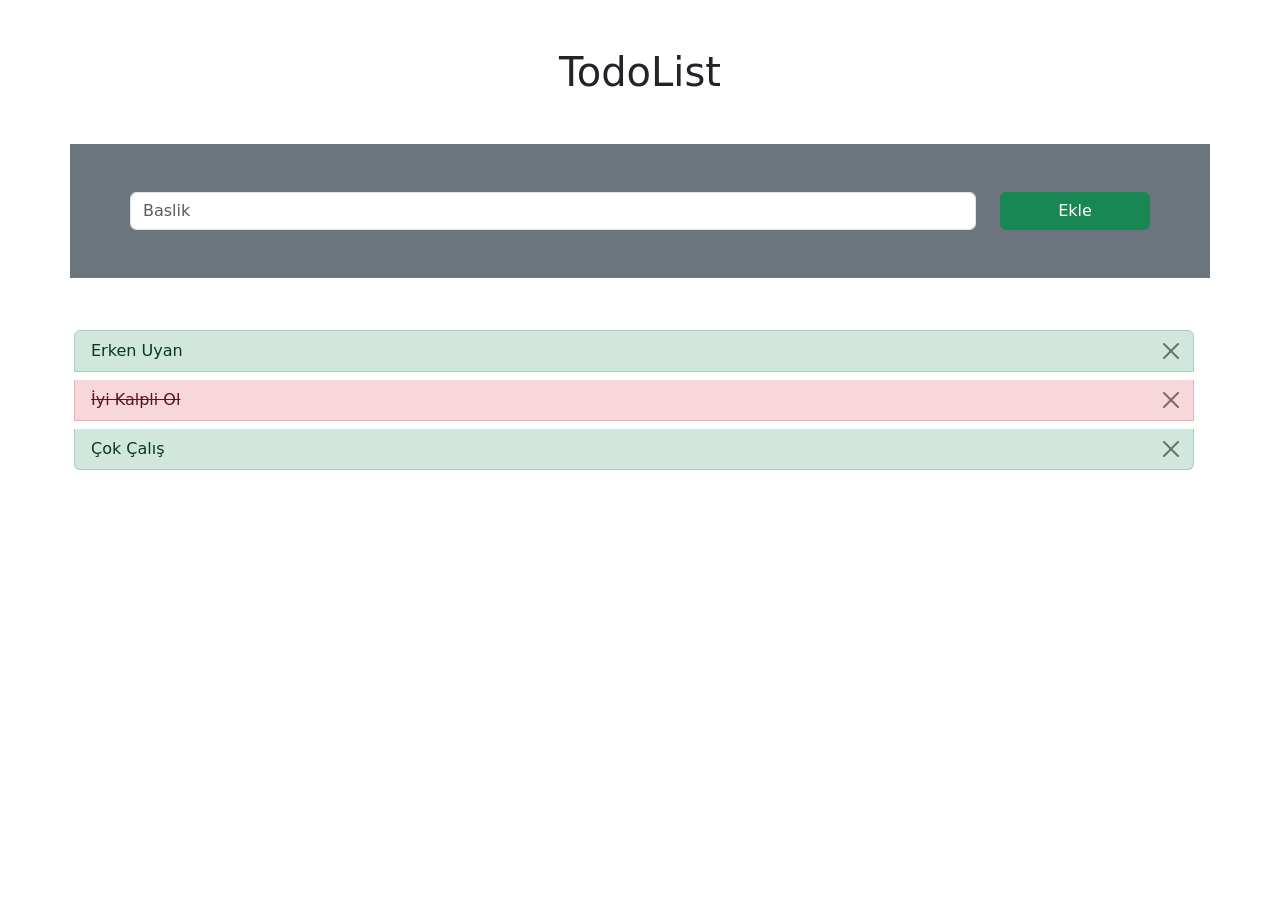
<file: Todolist/index.html>
<!DOCTYPE html>
<html lang="en">

<head>
    <meta charset="UTF-8">
    <meta http-equiv="X-UA-Compatible" content="IE=edge">
    <meta name="viewport" content="width=device-width, initial-scale=1.0">
    <title>TodoList</title>
    <link href="https://cdn.jsdelivr.net/npm/bootstrap@5.3.0-alpha1/dist/css/bootstrap.min.css" rel="stylesheet" integrity="sha384-GLhlTQ8iRABdZLl6O3oVMWSktQOp6b7In1Zl3/Jr59b6EGGoI1aFkw7cmDA6j6gD" crossorigin="anonymous">
    <link rel="stylesheet" href="./css/site.css">
</head>

<body>
    <div class="container">
        <h1 class="text-center m-5">TodoList</h1>
        <div class="row  bg-secondary p-5">
            <div class="col-10">
                <input type="text" class="form-control" placeholder="Baslik" id="txtTitle">
            </div>
            <div class="col-2">
                <button class="btn btn-success" id="btnAdd">Ekle</button>
            </div>
        </div>
        <div class="row">
            <ul class="list-group mt-5" id="list">
            </ul>
        </div>
    </div>

    <script src="https://code.jquery.com/jquery-3.6.3.min.js" integrity="sha256-pvPw+upLPUjgMXY0G+8O0xUf+/Im1MZjXxxgOcBQBXU=" crossorigin="anonymous"></script>
    <script src="https://cdn.jsdelivr.net/npm/@popperjs/core@2.11.6/dist/umd/popper.min.js" integrity="sha384-oBqDVmMz9ATKxIep9tiCxS/Z9fNfEXiDAYTujMAeBAsjFuCZSmKbSSUnQlmh/jp3" crossorigin="anonymous"></script>
    <script src="https://cdn.jsdelivr.net/npm/bootstrap@5.3.0-alpha1/dist/js/bootstrap.min.js" integrity="sha384-mQ93GR66B00ZXjt0YO5KlohRA5SY2XofN4zfuZxLkoj1gXtW8ANNCe9d5Y3eG5eD" crossorigin="anonymous"></script>
    <script src="./js/site.js"></script>
</body>

</html>
</file>
<file: Todolist/css/site.css>
button {
    width: 100%;
}

.btn-close {
    position: absolute;
    right: 10px;
}
</file>
